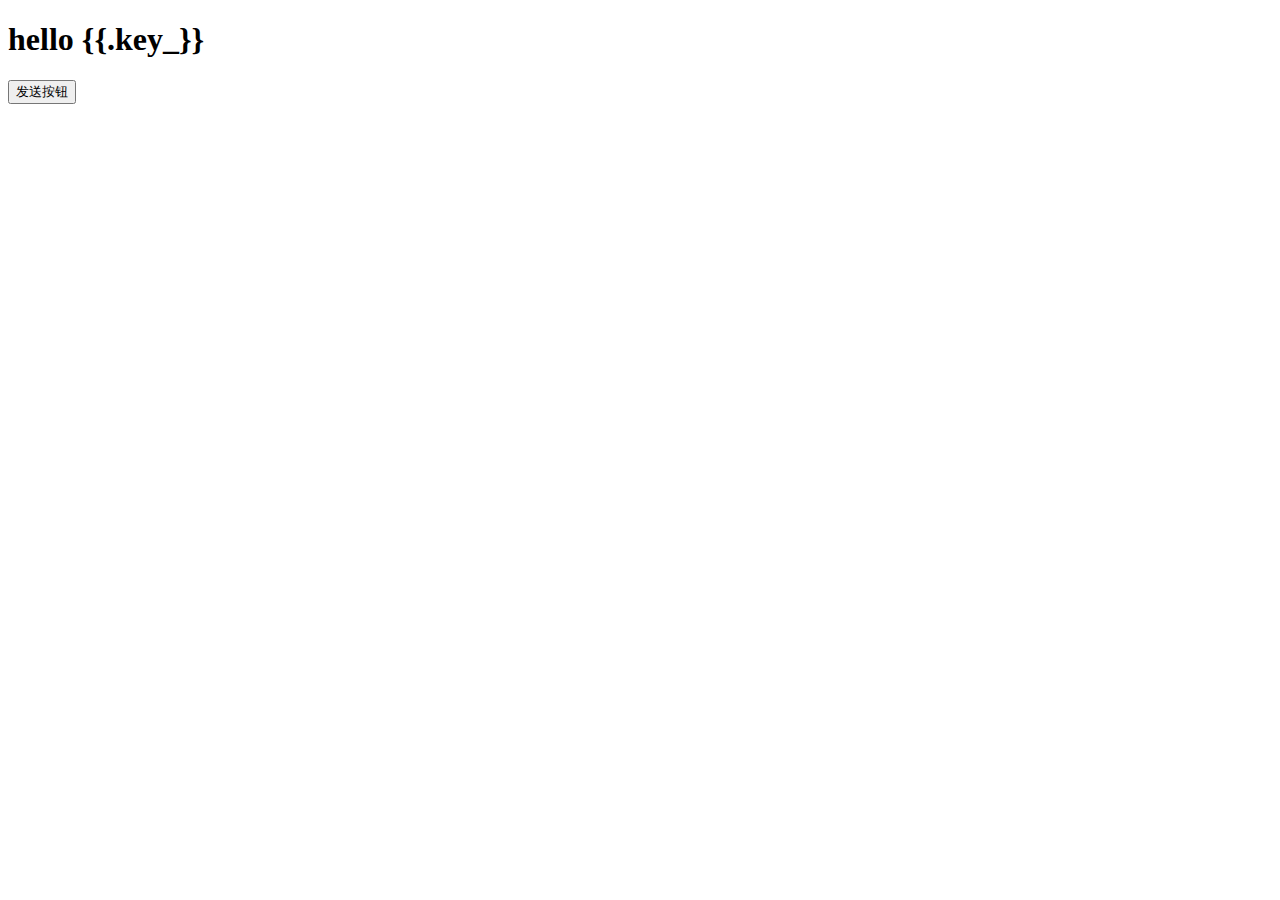
<file: tests/index_1.html>
<!doctype html>
<html lang="en">
<head>
    <meta charset="UTF-8">
    <meta name="viewport"
          content="width=device-width, user-scalable=no, initial-scale=1.0, maximum-scale=1.0, minimum-scale=1.0">
    <meta http-equiv="X-UA-Compatible" content="ie=edge">
    <title>Document</title>
    <script>

    </script>
</head>
<body>
    <h1>
       hello {{.key_}}
    </h1>
    <form method="post" action="/index">
        <input type="submit" value="发送按钮">
    </form>

</body>
</html>
</file>
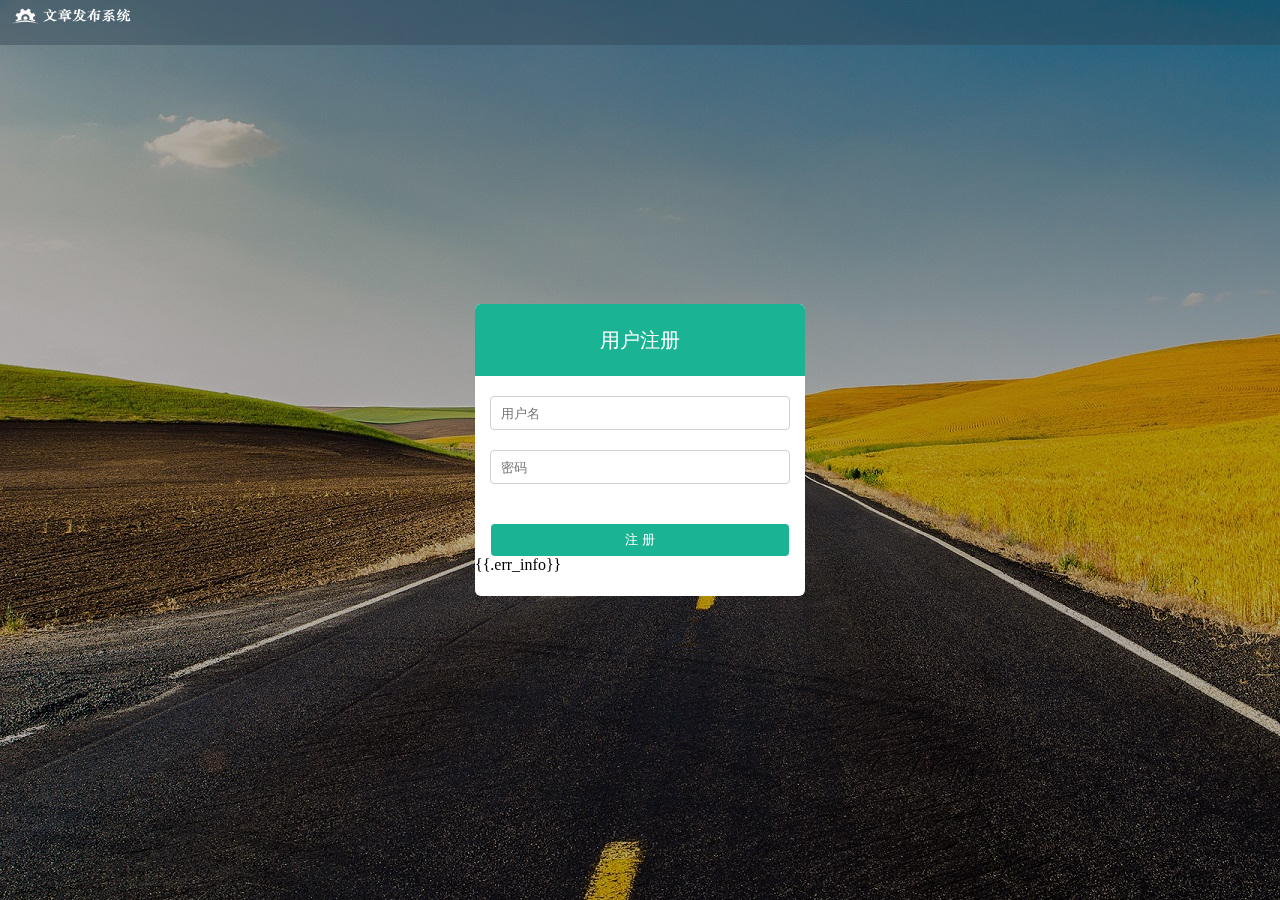
<file: views/register.html>
<!DOCTYPE html>
<html lang="en">
<head>
    <meta charset="UTF-8">
    <title>注册</title>
    <link rel="stylesheet" type="text/css" href="/static/css/reset.css">
    <link rel="stylesheet" type="text/css" href="/static/css/main.css">
    <script src="/static/js/jquery-1.12.4.min.js" ></script>
    <script>
            $(function () {
                var $p1 = $("#p1");
                let info =$p1.val();
                if (info != ""){
                    alert(info);
                    return;
                }
            });
    </script>
</head>
<body>
<div class="login_logo">
        <img src="/static/img/logo.png" alt="">
    </div>
    <form  class="login_form" name = "login" method="post" action="/register">
        <h1 class="login_title">用户注册</h1>
        <input type="text" placeholder="用户名" class="input_txt" name="userName">
        <input type="password" placeholder="密码" class="input_txt" name = "password">
        <input type="submit" value="注 册" class="input_sub">
        <p id="p1">{{.err_info}}</p>
    </form>
    <div class="login_bg"></div>
</body>
</html>
</file>
<file: static/css/main.css>
body{
	background:#f1f2f6;
	font-family:'Microsoft YaHei';
}

.login_logo{
	background:rgba(47,64,80,0.4);
	height:45px;
}

.login_logo img{
	margin:5px 0 0 10px;
}

.header{
	width:100%;
	height:60px;
	overflow:hidden;
	background:#2f4050;
	position:fixed;
	left:0px;
	top:0px;
}

.header .logo{
	width:194px;
	height:33px;
	margin:13px 0 0 20px;
}

.header .logout{
	width:90px;
	height:30px;
	background:url(../img/icons.png) 10px -344px no-repeat #1ab394;
	margin:15px 20px 0 0;
	border-radius:4px;
	text-indent:40px;
	line-height:30px;
	font-size:14px;
	color:#fff;
}

.header .logout:hover{
	width:88px;
	height:28px;
	border:1px solid #1ab394;
	background:url(../img/icons.png) 10px -344px no-repeat #2f4050;
	opacity:0.5;
}

.side_bar{
	position:fixed;
	width:210px;
	background:#466079;
	left:0px;
	top:60px;
	bottom:0px;
}

.user_info{
	width:210px;
	overflow:hidden;
}

.user_info img{
	display:block;
	margin:20px auto 0;
	width:68px;
	height:68px;
	border-radius:34px;
}

.user_info p{
	text-align:center;
	font-size:14px;
	color:#bdcbd8;
	margin:10px auto;
}

.user_info em{
	font-weight:bold;
	color:#1ab394;
}

.menu_con{
	width:210px;
	margin-top:10px;
	overflow:hidden;
}

.first_menu{
	height:44px;
	border-bottom:1px solid #597b9b;
	background:url(../img/icons.png) 190px -283px no-repeat;
}

.menu_con .active{
	background:url(../img/icons.png) 190px -283px no-repeat #2f4050;
	border-bottom:0px;
}

.menu_con a{
	display:block;
	height:44px;
	line-height:44px;
	color:#e5f1fc;
	font-size:12px;
	text-indent:60px;
}

.icon01{
	background:url(../img/icons.png) 20px 12px no-repeat;
}

.icon02{
	background:url(../img/icons.png) 20px -38px no-repeat;
}

.icon021{
	background:url(../img/icons.png) 50px -87px no-repeat;
}

.icon022{
	background:url(../img/icons.png) 50px -139px no-repeat;
}


.icon03{
	background:url(../img/icons.png) 20px -89px no-repeat;
}

.icon031{
	background:url(../img/icons.png) 50px -185px no-repeat;
}

.icon032{
	background:url(../img/icons.png) 50px -235px no-repeat;
}

.icon033{
	background:url(../img/icons.png) 50px -336px no-repeat;
}

.icon034{
	background:url(../img/icons.png) 50px -390px no-repeat;
}

.sub_menu{
	display:none;
	border-bottom:1px solid #597b9b;
}

.sub_menu li{
	background:url(../img/icons.png) 190px -283px no-repeat #2f4050;
}

.sub_menu a{
	text-indent:80px;
}

.show{
	display:block;
}

.main_body{
	position:fixed;
	background:#f9f9f9;
	left:210px;
	top:60px;
	right:0px;
	bottom:0px;
}

.breadcrub{
	width:96%;
	height:35px;
	line-height:35px;
	background-color:#deecf9;
	margin:20px auto 0;
	font-size:14px;
	border-left:5px solid #f80;
	text-indent:10px;
	color:#666;
}

.pannel{
	width:96%;
	height:96%;
	overflow:hidden;
	margin:20px auto 0;
	background-color:#fff;
}

.spannels{
	overflow:hidden;
	margin:20px auto 0;
}

.spannel{
	width:31%;
	float:left;
	margin-left:2%;
	height:100px;
	overflow:hidden;
	text-align:center;
	position:relative;
}

.spannel2{
	width:30%;
	float:left;
	margin-left:2%;
	height:100px;
	overflow:hidden;
	text-align:center;
	position:relative;
}

.spannel em,.spannel2 em{
	font-size:50px;
	line-height:50px;
	display:inline-block;
	margin:10px 0 0 20px;
	font-family:'Arial';
	color:rgba(255,255,255,0.8);
}

.spannel span,.spannel2 span{
	font-size:14px;
	display:inline-block;
	color:rgba(255,255,255,0.8);
	margin-left:10px;
}

.spannel b,.spannel2 b{
	position:absolute;
	left:0;
	bottom:0;
	width:100%;
	line-height:24px;
	background:rgba(0,0,0,0.1);
	color:#fff;
	font-size:14px;
	font-weight:normal;
}



.scolor01{
	background-color:#ff9565;
}

.scolor02{
	background-color:#9ed367;
}

.scolor03{
	background-color:#23b7e5;
}

.chart_show{
	width:100%;
	height:400px;
}

.login_bg{
	position:fixed;
	left:0;
	top:0;
	width:100%;
	height:100%;
	z-index:-9999;
	background:url(../img/login-bg.jpg) no-repeat;
}

.login_form{
  width:330px;
  height:292px;
  background:#fff;
  position:fixed;
  left:50%;
  top:50%;
  margin-top:-146px;
  margin-left:-165px;
  overflow:hidden;
  border-radius:6px;
}

.login_form .error_tip{
	position:absolute;
	font-size:12px;
	color:#f00;
	bottom:84px;
	left:18px;
	display:none;
}

.login_form .remember{
	position:absolute;
	font-size:12px;
	color:#333;
	bottom:84px;
	left:16px;
}

.login_form .remember input{
	float:left;
	margin-top:2px;
}

.login_form .remember label{
	float:left;
	margin-left:6px;
}



.login_title{
  line-height:72px;
  text-align:center;
  background:#1ab394;
  color:#fff;
  font-size:20px;
}

.input_txt{
  display:block;
  margin:20px auto 0;
  width:298px;
  height:32px;
  border:1px solid #d0d0d0;
  border-radius:4px;
  outline:none;
  text-indent:10px; 
}

.forget_pass{
  display:block;
  width:298px;
  margin:10px auto 0;
  text-align:right;
  font-size:14px;
  color:#5195d0;
}

.input_sub{
  display:block;
  margin:40px auto 0;
  width:298px;
  height:32px;
  border:0px;
  border-radius:4px;
  background:#1ab394;
  color:#fff;
  cursor:pointer;
}

.input_sub:hover{
  opacity:0.8;
}


.common_table{
	width:100%;
	border-collapse:collapse;
	border:1px solid #d1d1d1;
}

.common_table th,.common_table td{
	border:1px solid #d1d1d1;
	text-align:center;
	padding:13px 0px;
	font-size:12px;
}

.pagenation{      
    padding:0px;
    list-style:none;
    width:960px;
    height:40px;
    margin:20px auto 0;
    text-align:center;
    font-size:0px;
}

.pagenation li{
    display:inline-block;
    height:26px;            
    font-size:12px;
    margin:7px 5px 0px;          
}

.pagenation  a{
    line-height:26px;
    text-decoration:none;
    color:#393c35;
    display:block;
    padding:0px 10px;
    border:1px solid #d1d1d1;
}

.pagenation a:hover{
    background:#f80;
    color:#fff;
}

.review,.edit,.addtype{
	display:inline-block;
	width:40px;
	line-height:20px;
	margin:-5px 5px;
	border-radius:4px;
	color:#fff;
	background:#25c192;
}

.addtype{
	width:100px;
	line-height:26px;
	border:0px;
}

.edit{
	background:#25c192;
}

.common_table .tleft{
	text-align:left;
	text-indent:10px;
}

.review_title{
	font-size:18px;
	line-height:40px;
	text-indent:20px;
	border-bottom:1px solid #ddd;
	margin-bottom:20px;
}

.form_group{
	overflow:hidden;
	margin-bottom:15px;
}

.form_group label{
	float:left;
	width:12%;
	line-height:30px;
	text-align:right;
	font-size:14px;
}

.form_group .input_txt2{
	width:86%;
	height:30px;
	float:left;
	text-indent:10px;
	outline:none;
	border-radius:4px;	
	border:1px solid #d0d0d0;
	box-sizing:border-box;
}

.form_group .input_area,.form_group .input_multxt{
	width:86%;
	height:300px;
	float:left;
	padding:10px;
	outline:none;
	font-family:'Microsoft YaHei';
	font-size:14px;
	border-radius:4px;
	border:1px solid #d0d0d0;
	box-sizing:border-box;
}

.form_group .input_multxt{
	height:200px;
}

.rich_wrap{
	width:86%;
}

.form_group .sel_opt{
	width:150px;
	height:30px;
	float:left;
	border:1px solid #ddd;
	border-radius:4px;
	outline:none;
	text-indent:10px;
}

.sel_opt{
	width:150px;
	height:26px;
	border:1px solid #ddd;
	background:#fff;
	border-radius:4px;
	outline:none;
	text-indent:10px;
	margin-bottom:10px
}

.sel_label{
	float: left;
	font-size: 14px;
	margin-top: 2px;
}

.type_txt{
	width:300px;
	height:24px;
	border:1px solid #ddd;
	border-radius:4px;
	outline:none;
	text-indent:10px;
}

.form_group .index_pic{
	width:100px;
	height:100px;
	float:left;
	margin:0px;
}

.form_group .detail{
	width:86%;
	float:left;
	font-size:14px;
	line-height:30px;
}

.form_group .detail b{
	font-size:16px;
}

.group_hide{
	display:none;
}

.indent_group{
	text-indent:12%;
	margin-top:15px;
}

.confirm{
	width:80px;
	height:30px;
	border-radius:4px;
	color:#fff;
	background:#25c192;
	border:0px;
	outline:none;
}

.cancel{
	width:80px;
	height:30px;
	border-radius:4px;
	color:#fff;
	background:#25c192;
	border:0px;
	outline:none;
}

.line_top{
	border-top:1px solid #ddd;
	padding:10px 0px;
}

.input_file{
	margin-top:4px;
}


.pop{
	width:500px;
	height:270px;
	border:1px solid #ddd;
	background:#fff;
	position:fixed;
	left:50%;
	top:50%;
	margin-top:-151px;
	margin-left:-251px;
	z-index:9999;
}

.pop h3{
	background:#25c192;
	line-height:40px;
	margin:2px;
	color:#fff;
	text-indent:10px;
}

.form_group .input_label{
	width:80px;
    line-height:32px;
    margin-left:60px;
}

.form_group .error_tip{
	position:absolute;
	left:141px;
	top:132px;
	color:#f00;
	font-size:12px;
	display:none;
}

.input_txt3{
  width:298px;
  height:32px;
  border:1px solid #d0d0d0;
  border-radius:4px;
  outline:none;
  text-indent:10px; 
}

.mt50{
	margin-top:50px;
}

.pop .line_top{
	text-align:center;
	margin-top:80px;
	padding-top:15px;
}

.mask{
	position:fixed;
	width:100%;
	height:100%;
	background:#000;
	left:0px;
	top:0px;
	opacity:0.3
}

.pop_con{
	display:none;
}

.category_name{
	font-size:14px;
	line-height:30px;
}

.ui-pagination-container{
	text-align:center;
	margin-top:5px;
}
</file>
